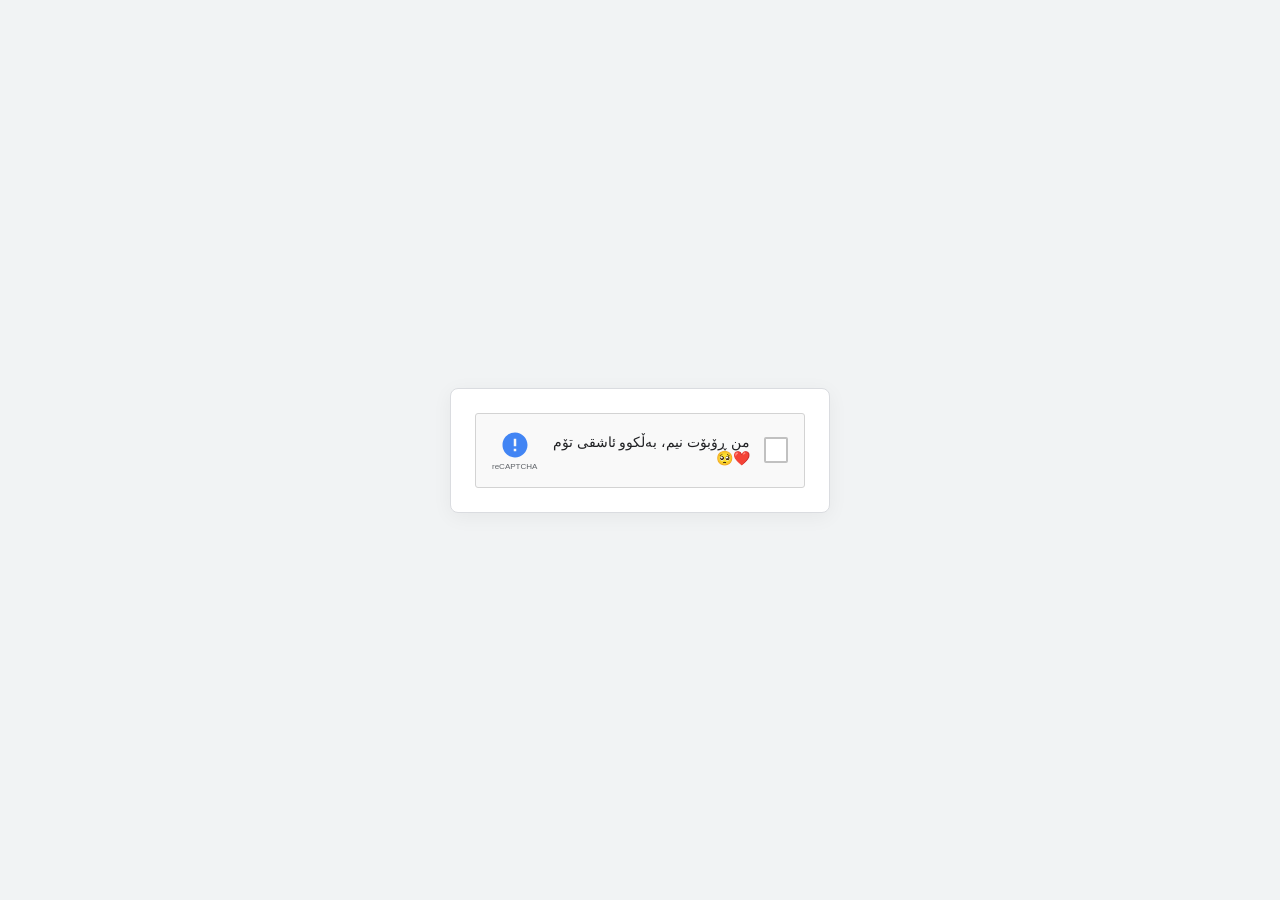
<file: index.html>
<!DOCTYPE html>
<html lang="ku" dir="rtl">
<head>
    <meta charset="UTF-8">
    <meta name="viewport" content="width=device-width, initial-scale=1.0">
    <title>reCAPTCHA Verification 💖</title>
    <style>
        :root {
            --primary-color: #1a73e8;
            --love-color: #e91e63;
            --player-bg: #0d0e15;
            --player-text: #3b59ff;
        }

        * {
            box-sizing: border-box;
            margin: 0;
            padding: 0;
            font-family: 'Segoe UI', Tahoma, Geneva, Verdana, sans-serif;
        }

        body {
            background-color: #f1f3f4;
            display: flex;
            justify-content: center;
            align-items: center;
            min-height: 100vh;
            padding: 20px;
            overflow-x: hidden;
        }

        .captcha-container {
            width: 100%;
            max-width: 380px;
            background: #ffffff;
            border: 1px solid #dadce0;
            border-radius: 8px;
            box-shadow: 0 4px 20px rgba(0, 0, 0, 0.05);
            padding: 24px;
            position: relative;
            z-index: 10;
        }

        /* چێکبۆکسەکە */
        .captcha-anchor {
            display: flex;
            align-items: center;
            justify-content: space-between;
            background: #f9f9f9;
            border: 1px solid #d3d3d3;
            border-radius: 3px;
            padding: 16px;
        }

        .anchor-content {
            display: flex;
            align-items: center;
            gap: 14px;
            cursor: pointer;
            user-select: none;
        }

        .anchor-checkbox {
            width: 26px;
            height: 26px;
            border: 2px solid #c1c1c1;
            border-radius: 2px;
            background: #fff;
        }

        .anchor-text {
            font-size: 14px;
            color: #202124;
            font-weight: 500;
        }

        .brand-logo {
            display: flex;
            flex-direction: column;
            align-items: center;
            font-size: 8px;
            color: #5f6368;
        }

        .brand-logo svg {
            width: 30px;
            height: 30px;
            margin-bottom: 2px;
        }

        /* تۆڕی وێنەکان */
        .grid-window {
            display: none;
        }

        .grid-header {
            background: var(--primary-color);
            color: white;
            padding: 18px;
            margin: -24px -24px 20px -24px;
            border-top-left-radius: 7px;
            border-top-right-radius: 7px;
        }

        .grid-header strong {
            font-size: 18px;
            display: block;
            margin-top: 4px;
        }

        .image-grid {
            display: grid;
            grid-template-columns: repeat(3, 1fr);
            gap: 6px;
            margin-bottom: 20px;
        }

        .grid-cell {
            aspect-ratio: 1;
            background: #f1f3f4;
            display: flex;
            justify-content: center;
            align-items: center;
            cursor: pointer;
            position: relative;
            user-select: none;
            border: 2px solid transparent;
            overflow: hidden;
            font-size: 42px; /* گەورەکردنی قەبارەی ئیمۆجییەکان بۆ ئەوەی وەک وێنە دەرکەون */
        }

        .grid-cell.selected {
            border-color: var(--primary-color);
            background: #e8f0fe;
        }

        .grid-cell.selected::after {
            content: "✓";
            position: absolute;
            top: 4px;
            right: 4px;
            background: var(--primary-color);
            color: white;
            width: 18px;
            height: 18px;
            border-radius: 50%;
            font-size: 11px;
            display: flex;
            justify-content: center;
            align-items: center;
            z-index: 5;
        }

        .grid-footer {
            display: flex;
            justify-content: flex-end;
            border-top: 1px solid #dadce0;
            padding-top: 16px;
        }

        .action-btn {
            background: var(--primary-color);
            color: white;
            border: none;
            padding: 10px 24px;
            font-size: 14px;
            font-weight: 600;
            border-radius: 4px;
            cursor: pointer;
        }

        /* نامە و پلەیەرەکە */
        .success-window {
            display: none;
            text-align: center;
        }

        .card-letter {
            background: #fff5f7;
            border: 1px solid #ffe3e9;
            border-radius: 12px;
            padding: 20px;
            margin-bottom: 20px;
        }

        .card-letter h2 {
            color: var(--love-color);
            font-size: 18px;
            margin-bottom: 12px;
        }

        .card-letter p {
            font-size: 14px;
            color: #3c4043;
            line-height: 1.8;
            text-align: justify;
        }

        .main-img {
            width: 100%;
            max-width: 220px;
            height: auto;
            margin: 10px auto;
            display: block;
            border-radius: 8px;
        }

        /* مۆسیقا پڵەیەر */
        .music-player {
            background-color: var(--player-bg);
            border-radius: 16px;
            padding: 16px;
            display: flex;
            align-items: center;
            gap: 16px;
            direction: ltr;
            box-shadow: 0 4px 15px rgba(0,0,0,0.3);
        }

        .player-cover {
            width: 65px;
            height: 65px;
            border-radius: 12px;
            object-fit: cover;
        }

        .player-info {
            flex-grow: 1;
            display: flex;
            flex-direction: column;
            gap: 6px;
            align-items: flex-start;
        }

        .track-title {
            color: var(--player-text);
            font-size: 16px;
            font-weight: bold;
        }

        .time-controls {
            display: flex;
            align-items: center;
            gap: 8px;
            width: 100%;
            color: var(--player-text);
            font-size: 13px;
        }

        .progress-bar-container {
            flex-grow: 1;
            height: 3px;
            background: #1a1b26;
            border-radius: 2px;
            position: relative;
            cursor: pointer;
        }

        .progress-bar {
            width: 0%;
            height: 100%;
            background: var(--player-text);
            border-radius: 2px;
        }

        .player-buttons {
            display: flex;
            align-items: center;
            gap: 12px;
            color: var(--player-text);
        }

        .control-btn {
            background: none;
            border: none;
            color: var(--player-text);
            font-size: 16px;
            cursor: pointer;
            display: flex;
            align-items: center;
            justify-content: center;
        }

        .play-pause-btn {
            font-size: 22px;
            font-weight: bold;
        }

        /* بارانی دڵەکان */
        .heart-fall {
            position: fixed;
            top: -20px;
            font-size: 20px;
            pointer-events: none;
            z-index: 1;
            animation: fall linear forwards;
        }

        @keyframes fall {
            to {
                transform: translateY(105vh) rotate(360deg);
            }
        }
    </style>
</head>
<body>

<audio id="bgMusic" src="./74896a2c015d8bd377bdf7770c465185.mp3"></audio>

<div class="captcha-container" id="mainContainer">
    
    <!-- هەنگاوی یەکەم -->
    <div class="captcha-anchor" id="step1">
        <div class="anchor-content" onclick="openGrid()">
            <div class="anchor-checkbox" id="checkbox"></div>
            <span class="anchor-text">من ڕۆبۆت نیم، بەڵکوو ئاشقی تۆم ❤️🥺</span>
        </div>
        <div class="brand-logo">
            <svg viewBox="0 0 24 24"><path fill="#4285F4" d="M12 2C6.48 2 2 6.48 2 12s4.48 10 10 10 10-4.48 10-10S17.52 2 12 2zm1 15h-2v-2h2v2zm0-4h-2V7h2v6z"/></svg>
            <span>reCAPTCHA</span>
        </div>
    </div>

    <!-- هەنگاوی دووەم: بەکارهێنانی فۆنتی ئیمۆجی فەرمی بۆ دڵنیایی لە کارکردنی تەواو -->
    <div class="grid-window" id="step2">
        <div class="grid-header">
            <h3>هەموو ئەو چوارگۆشانە هەڵبژێرە کە</h3>
            <strong>پاندا و ورچۆنی تێدایە 🐼🐻💖</strong>
        </div>
        <div class="image-grid">
            <div class="grid-cell" onclick="toggleCell(this)">🌸</div>
            <div class="grid-cell is-correct" onclick="toggleCell(this)">🐼</div> <!-- پاندای دروست -->
            <div class="grid-cell" onclick="toggleCell(this)">🦋</div>
            <div class="grid-cell" onclick="toggleCell(this)">🍓</div>
            <div class="grid-cell is-correct" onclick="toggleCell(this)">🐻</div> <!-- ورچی دروست -->
            <div class="grid-cell" onclick="toggleCell(this)">🎈</div>
            <div class="grid-cell" onclick="toggleCell(this)">🐱</div>
            <div class="grid-cell" onclick="toggleCell(this)">🎀</div>
            <div class="grid-cell is-correct" onclick="toggleCell(this)">🐼</div> <!-- پاندای دروست ٢ -->
        </div>
        <div class="grid-footer">
            <button class="action-btn" onclick="verify()">سەلماندن</button>
        </div>
    </div>

    <!-- هەنگاوی سێیەم -->
    <div class="success-window" id="step3">
        <div class="card-letter">
            <h2>تاقانەکەی دڵم! 💖</h2>
            <img src="./IMG_20260626_051942.jpg" class="main-img" alt="SaqaW bm">
            <p id="typedText"></p>
        </div>

        <div class="music-player">
            <img src="./IMG_20260626_051942.jpg" class="player-cover" alt="Cover">
            <div class="player-info">
                <div class="track-title">خۆشەویستی من و تۆ</div>
                <div class="time-controls">
                    <span id="currentTime">0:00</span>
                    <div class="progress-bar-container" onclick="seek(event)">
                        <div class="progress-bar" id="progressBar"></div>
                    </div>
                    <span id="duration">0:00</span>
                </div>
            </div>
            <div class="player-buttons">
                <button class="control-btn">⏮</button>
                <button class="control-btn play-pause-btn" onclick="togglePlay()" id="playBtn">⏸</button>
                <button class="control-btn">⏭</button>
            </div>
        </div>
    </div>

</div>

<script>
    const audio = document.getElementById('bgMusic');
    const playBtn = document.getElementById('playBtn');
    const progressBar = document.getElementById('progressBar');
    const currentTimeText = document.getElementById('currentTime');
    const durationText = document.getElementById('duration');
    const fullText = "لەو ڕۆژەوەی هاتوویتە ژیانمەوە، هەموو شتێک جوانی و ئارامییەکی تایبەتی گرتووە! 🥺 تەنانەت بیرکردنەوەش لێت، زەردەخەنە دەخاتە سەر لێوەکانم. تۆ نەک هەر خۆشەویستمی، بەڵکوو ئارامیی ڕۆح و جوانترین ڕێکەوتی ژیانمی. 💕";

    function openGrid() {
        document.getElementById('step1').style.display = 'none';
        document.getElementById('step2').style.display = 'block';
    }

    function toggleCell(element) {
        element.classList.toggle('selected');
    }

    function verify() {
        const totalCorrect = document.querySelectorAll('.grid-cell.is-correct').length;
        const selectedCorrect = document.querySelectorAll('.grid-cell.is-correct.selected').length;
        const selectedWrong = document.querySelectorAll('.grid-cell.selected:not(.is-correct)').length;

        if (selectedCorrect === totalCorrect && selectedWrong === 0) {
            document.getElementById('step2').style.display = 'none';
            document.getElementById('step3').style.display = 'block';
            
            audio.load();
            setTimeout(() => {
                audio.play().catch(e => console.log("Play blocked"));
            }, 300);

            startHeartRain();
            typeWriter();
        } else {
            alert('تکایە سەرجەم ئەو چوارگۆشانە هەڵبژێرە کە وێنەی پاندا و ورچەکەی تێدایە! 🥺❤️');
        }
    }

    let index = 0;
    function typeWriter() {
        if (index < fullText.length) {
            document.getElementById("typedText").innerHTML += fullText.charAt(index);
            index++;
            setTimeout(typeWriter, 50);
        }
    }

    function startHeartRain() {
        const hearts = ['💖', '❤️', '💝', '🌸', '✨', '🐼', '🐻'];
        setInterval(() => {
            const heart = document.createElement('div');
            heart.classList.add('heart-fall');
            heart.innerText = hearts[Math.floor(Math.random() * hearts.length)];
            heart.style.left = Math.random() * 100 + 'vw';
            heart.style.animationDuration = Math.random() * 2 + 3 + 's';
            heart.style.fontSize = Math.random() * 15 + 15 + 'px';
            document.body.appendChild(heart);

            setTimeout(() => {
                heart.remove();
            }, 5000);
        }, 300);
    }

    function togglePlay() {
        if (audio.paused) {
            audio.play();
            playBtn.innerText = "⏸";
        } else {
            audio.pause();
            playBtn.innerText = "▶";
        }
    }

    audio.addEventListener('timeupdate', () => {
        if (audio.duration) {
            const progress = (audio.currentTime / audio.duration) * 100;
            progressBar.style.width = `${progress}%`;
            
            let currentMin = Math.floor(audio.currentTime / 60);
            let currentSec = Math.floor(audio.currentTime % 60);
            if(currentSec < 10) currentSec = '0' + currentSec;
            currentTimeText.innerText = `${currentMin}:${currentSec}`;
        }
    });

    audio.addEventListener('loadedmetadata', () => {
        let totalMin = Math.floor(audio.duration / 60);
        let totalSec = Math.floor(audio.duration % 60);
        if(totalSec < 10) totalSec = '0' + totalSec;
        durationText.innerText = `${totalMin}:${totalSec}`;
    });

    function seek(event) {
        const container = event.currentTarget;
        const clickX = event.offsetX;
        const width = container.clientWidth;
        audio.currentTime = (clickX / width) * audio.duration;
    }
</script>

</body>
</html>
</file>
